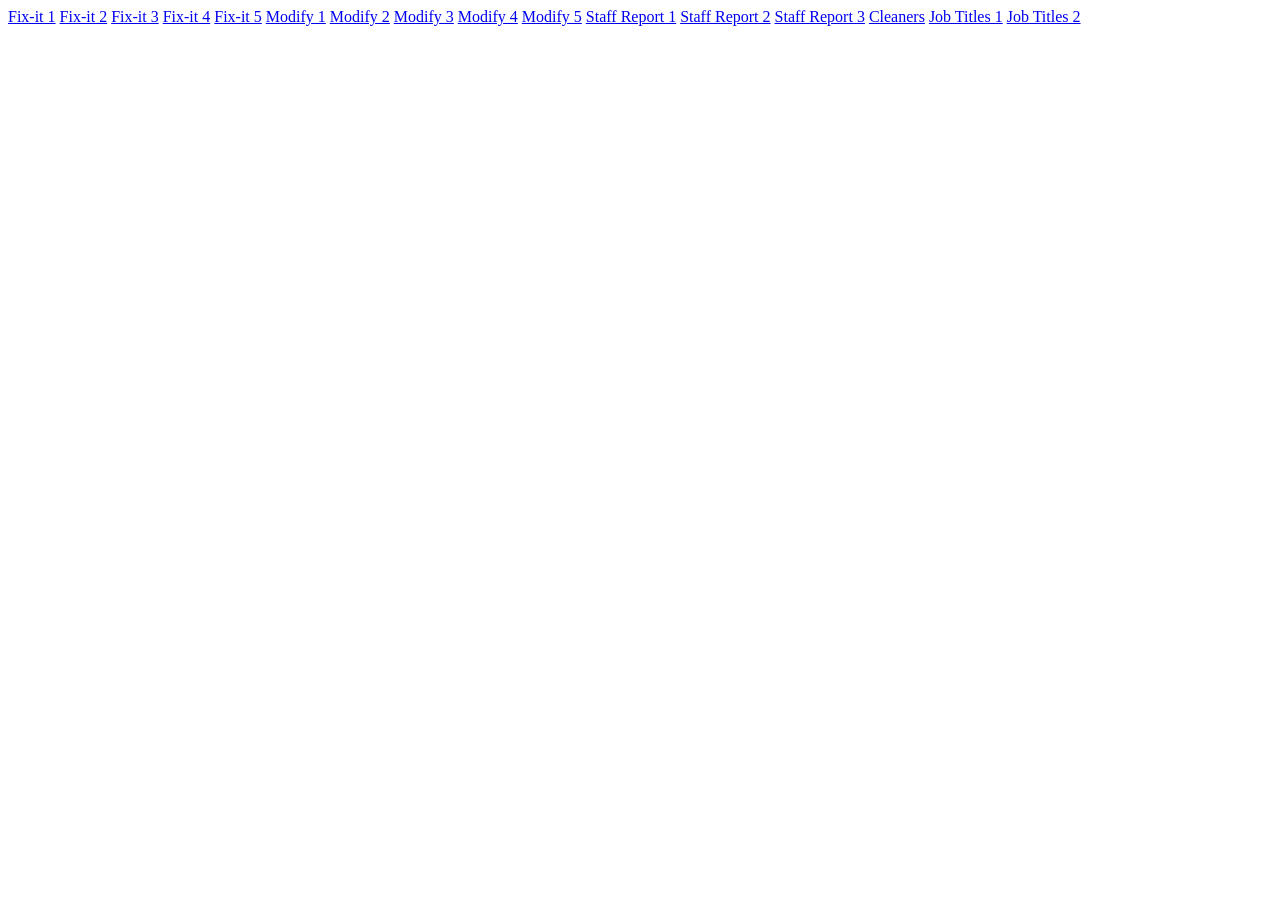
<file: index.html>
<!DOCTYPE html>
<html lang="en">
<head>
    <meta charset="utf-8">
    <meta name="viewport" content="width=device-width, initial-scale=1.0">
    <title>asgn08</title>
</head>

<body>
    <a href="fixit1.php">Fix-it 1</a>
    <a href="fixit2.php">Fix-it 2</a>
    <a href="fixit3.php">Fix-it 3</a>
    <a href="fixit4.php">Fix-it 4</a>
    <a href="fixit5.php">Fix-it 5</a>
    <a href="modify1.php">Modify 1</a>
    <a href="modify2.php">Modify 2</a>
    <a href="modify3.php">Modify 3</a>
    <a href="modify4.php">Modify 4</a>
    <a href="modify5.php">Modify 5</a>
    <a href="staff-report1.php">Staff Report 1</a>
    <a href="staff-report2.php">Staff Report 2</a>
    <a href="staff-report3.php">Staff Report 3</a>
    <a href="cleaners.php">Cleaners</a>
    <a href="job-titles1.html">Job Titles 1</a>
    <a href="job-titles2.html">Job Titles 2</a>
</body>
</html>
</file>
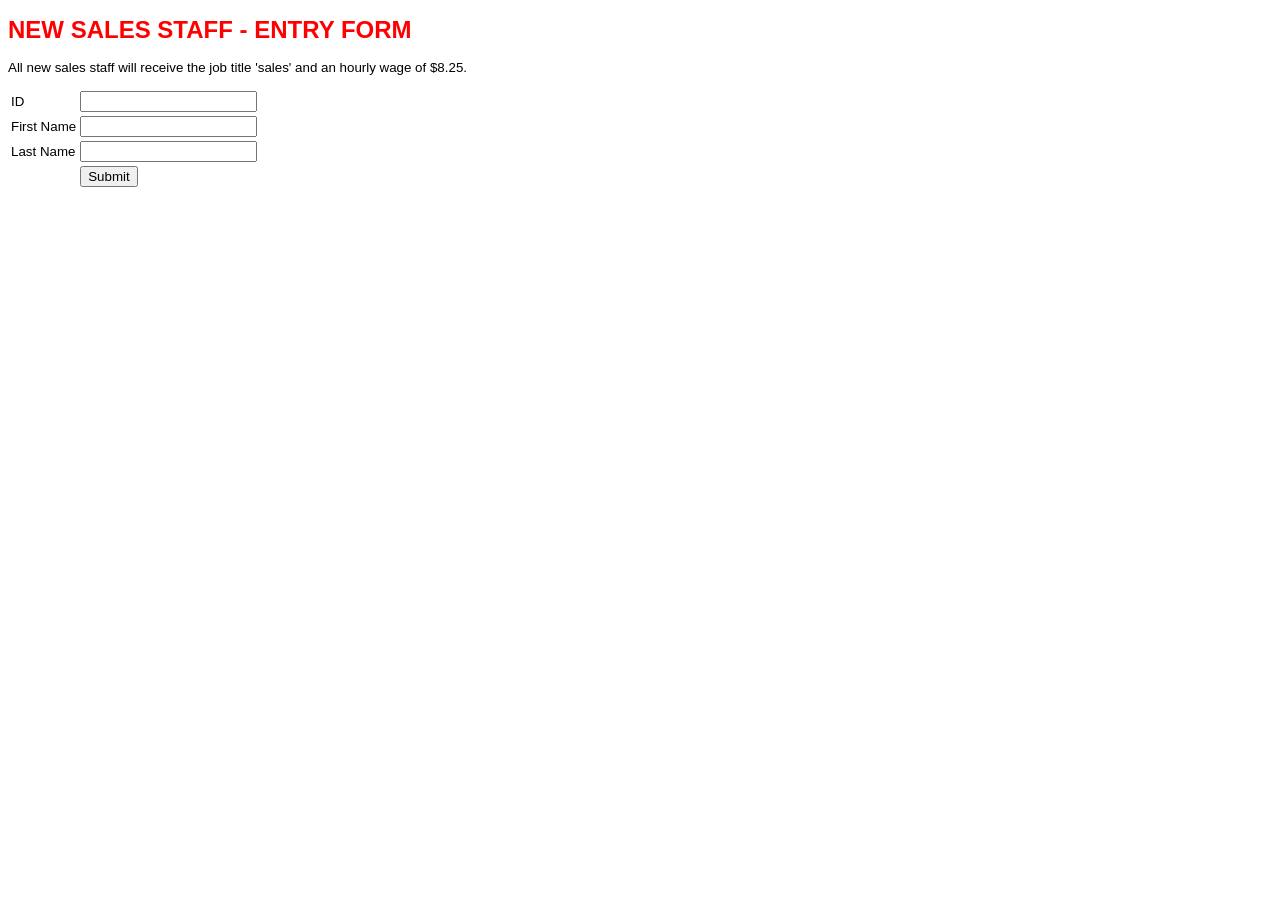
<file: add-sales-person.html>
<!DOCTYPE html>
<!--	Author: 
		Date:	
		File:	add-sales-person.html
		Purpose:MySQL Exercise
-->

<html>
<head>
	<title>MySQL Query</title>
	<link rel ="stylesheet" type="text/css" href="sample.css">
</head>

<body>
	<h1>NEW SALES STAFF - ENTRY FORM</h1>
	<p>All new sales staff will receive the job title 'sales' and an hourly wage of $8.25.</p>
	<form action = "add-sales-person.php" method = "post" >
	<table>
	<tr><td>ID</td><td><input type = "text" size = "20" name = "empID"  /></td></tr>
	<tr><td>First Name</td><td><input type = "text" size = "20" name = "firstName"  /></td></tr>	
	<tr><td>Last Name</td><td><input type = "text" size = "20" name = "lastName"  /></td></tr>
	<tr><td></td><td><input type = "submit" value = "Submit"></td></tr>

	</form>

</body>
</html>
</file>
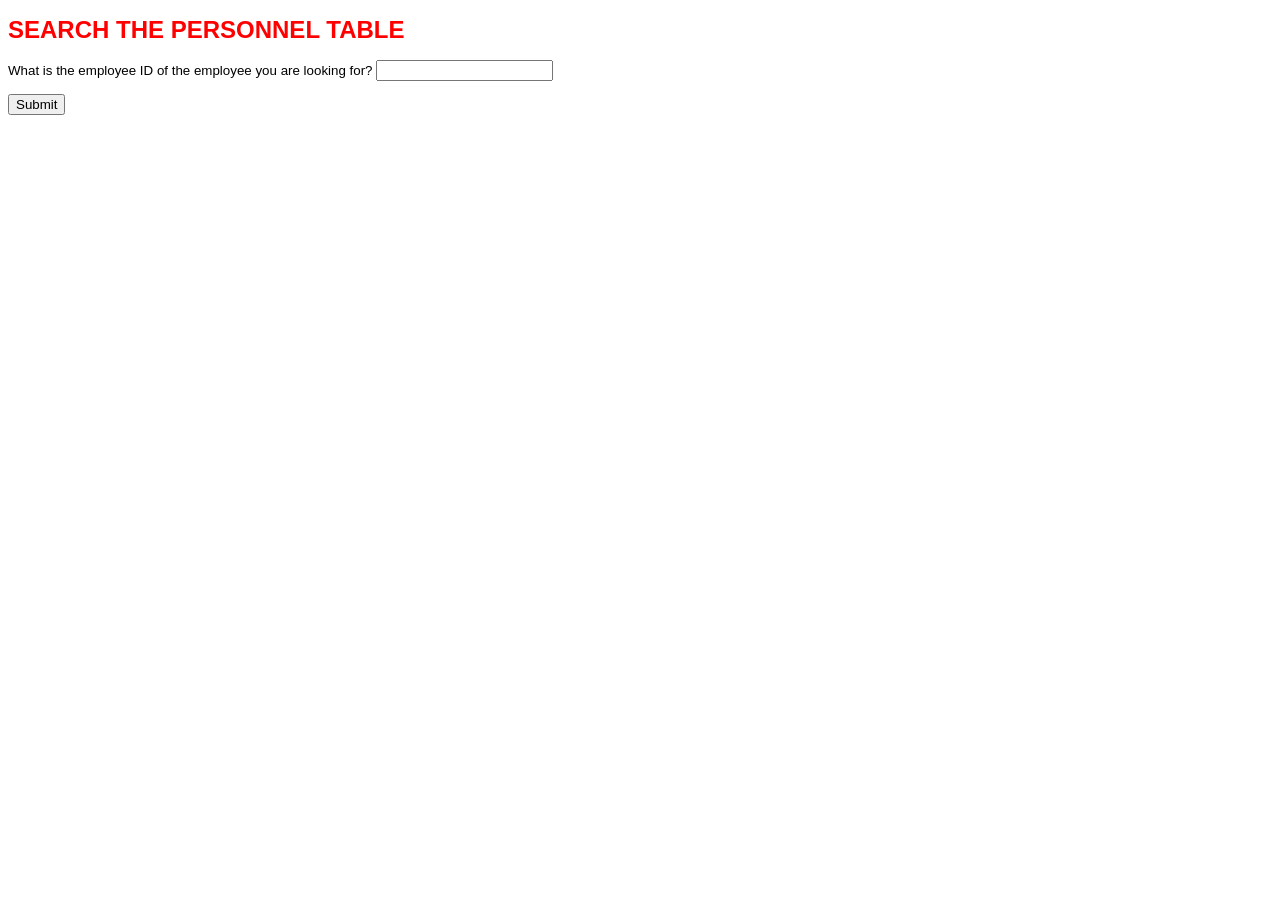
<file: job-titles1.html>
<!DOCTYPE html>
<!--	Author: 
		Date:	
		File:	job-titles1.html
		Purpose:MySQL Exercise
-->

<html>
<head>
	<title>MySQL Query</title>
	<link rel ="stylesheet" type="text/css" href="sample.css">
</head>

<body>
	<h1>SEARCH THE PERSONNEL TABLE</h1>

	<form action = "job-titles1.php" method = "post" >

		<p>What is the employee ID of the employee you are looking for?
		<input type = "text" size = "20" name = "id">
		</p>
		<p>
		<input type = "submit" value = "Submit">
		</p>

	</form>

</body>
</html>
</file>
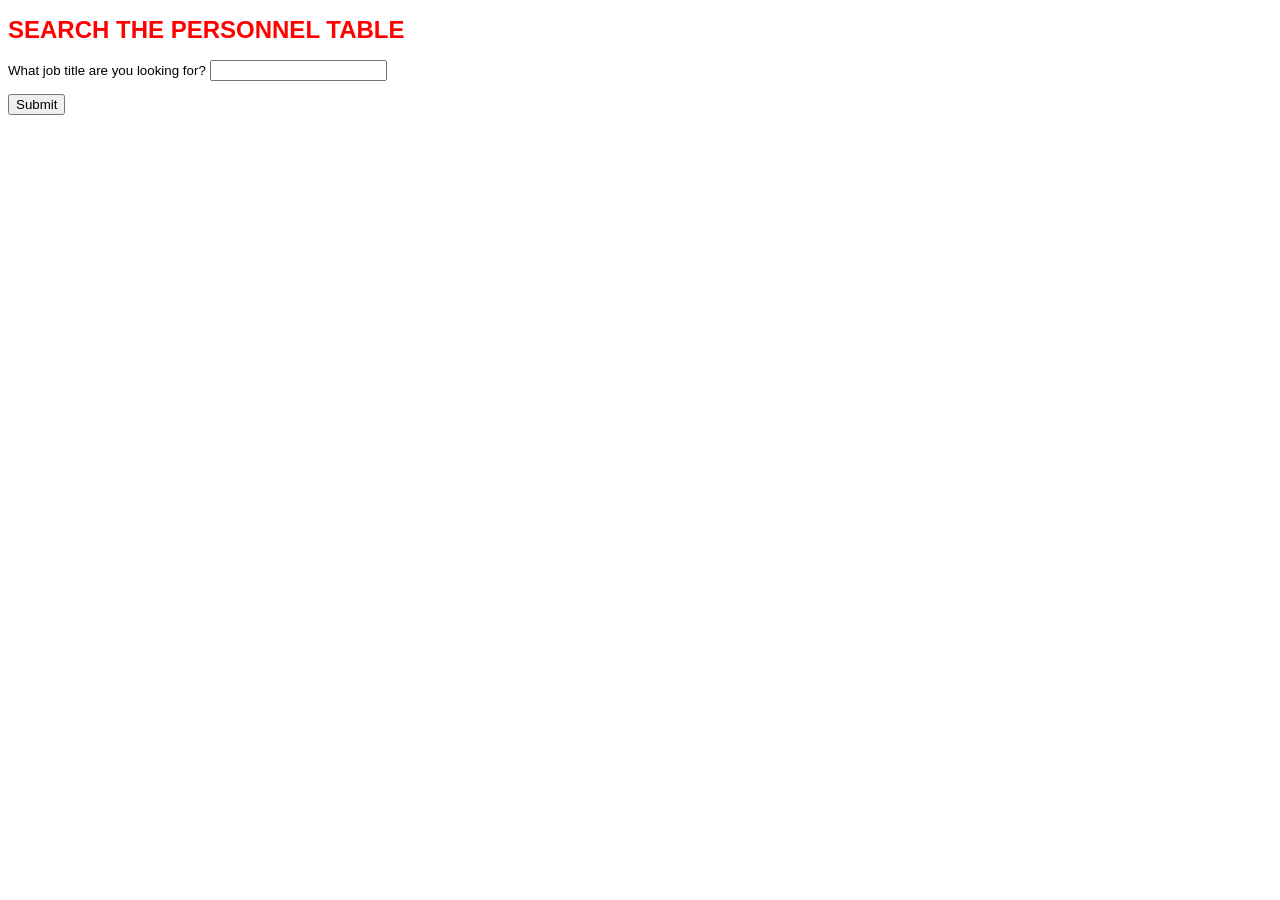
<file: job-titles2.html>
<!DOCTYPE html>
<!--	Author: 
		Date:	
		File:	job-titles2.html
		Purpose:MySQL Exercise
-->

<html>
<head>
	<title>MySQL Query</title>
	<link rel ="stylesheet" type="text/css" href="sample.css">
</head>

<body>
	<h1>SEARCH THE PERSONNEL TABLE</h1>

	<form action = "job-titles2.php" method = "post" >

		<p>What job title are you looking for?
		<input type = "text" size = "20" name = "jobTitle">
		</p>
		<p>
		<input type = "submit" value = "Submit">
		</p>

	</form>

</body>
</html>
</file>
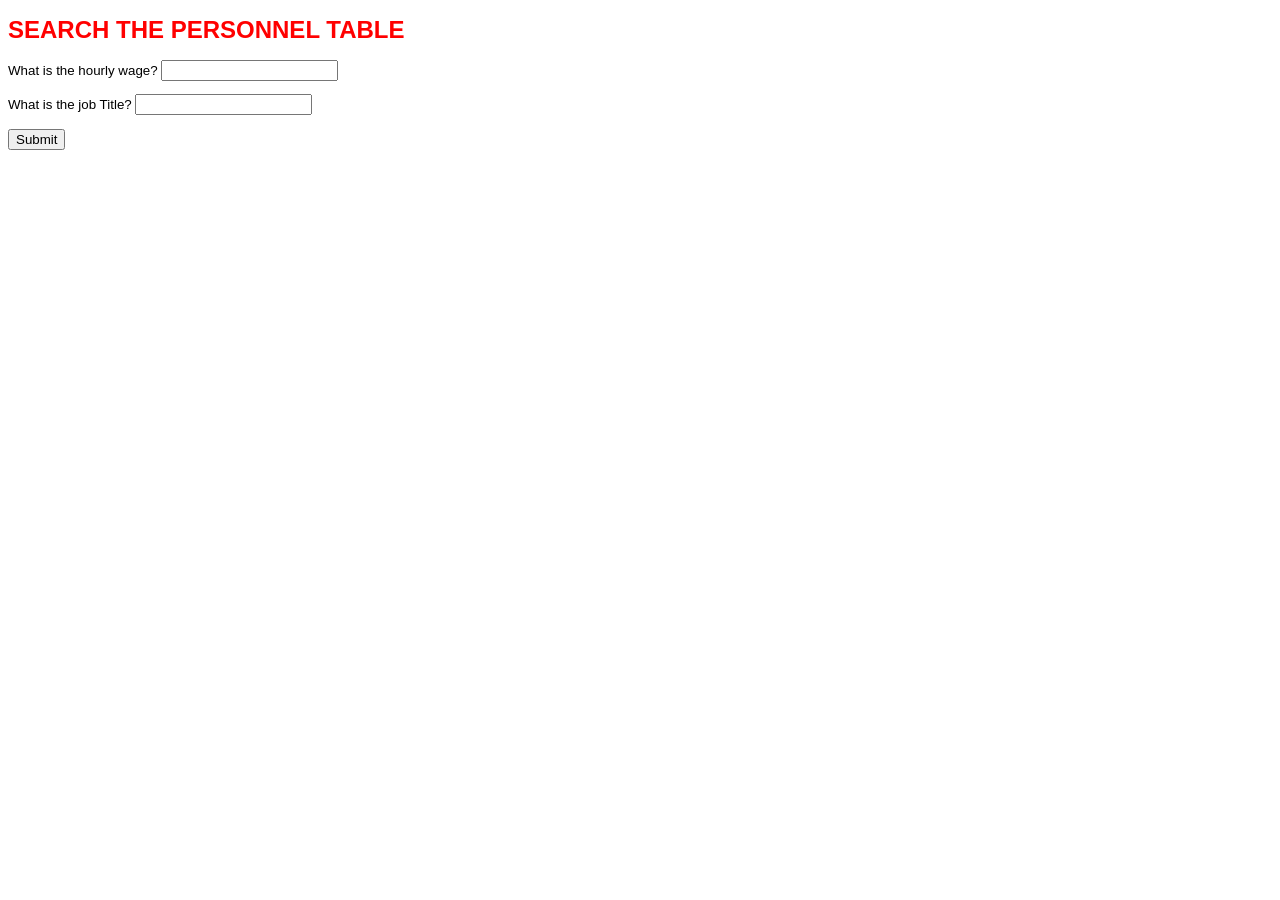
<file: wage-report.html>
<!DOCTYPE html>
<!--	Author: 
		Date:	
		File:	wage-report.html
		Purpose:MySQL Exercise
-->

<html>
<head>
	<title>MySQL Query</title>
	<link rel ="stylesheet" type="text/css" href="sample.css">
</head>

<body>
	<h1>SEARCH THE PERSONNEL TABLE</h1>

	<form action = "wage-report.php" method = "post">

		<p>What is the hourly wage?
		<input type = "text" size = "20" name = "hourlyWage">
		</p>
		<p>What is the job Title?
		<input type = "text" size = "20" name = "jobTitle">
		</p>
		<p>
		<input type = "submit" value = "Submit">
		</p>

	</form>
</body>
</html>
</file>
<file: sample.css>
body 	{ background: white }

h1 	{	font-family: Arial, Helvetica, Sans-serif; font-size:18pt;
	 		color:red; font-weight:bold; }

h2 	{	font-family: Arial, Helvetica, Sans-serif; font-size:12pt;
	 		color:black; font-weight:bold; }

p	{	font-family: Arial, Helvetica, Sans-serif; font-size:10pt;
	 	color:black; }

p.alert	{ 	font-style: italic; color:red;}

table	{ 	font-family: Arial, Helvetica, Sans-serif; font-size:10pt;
			 	color:black; }

td.center{	text-align:center;}

select	{ 	font-family: Arial, Helvetica, Sans-serif; font-size:10pt;
	 			font-weight: bold; color:blue; background: lightBlue}

option	{ 	font-family: Arial, Helvetica, Sans-serif; font-size:10pt;
	 			color:black; background: silver}
</file>
